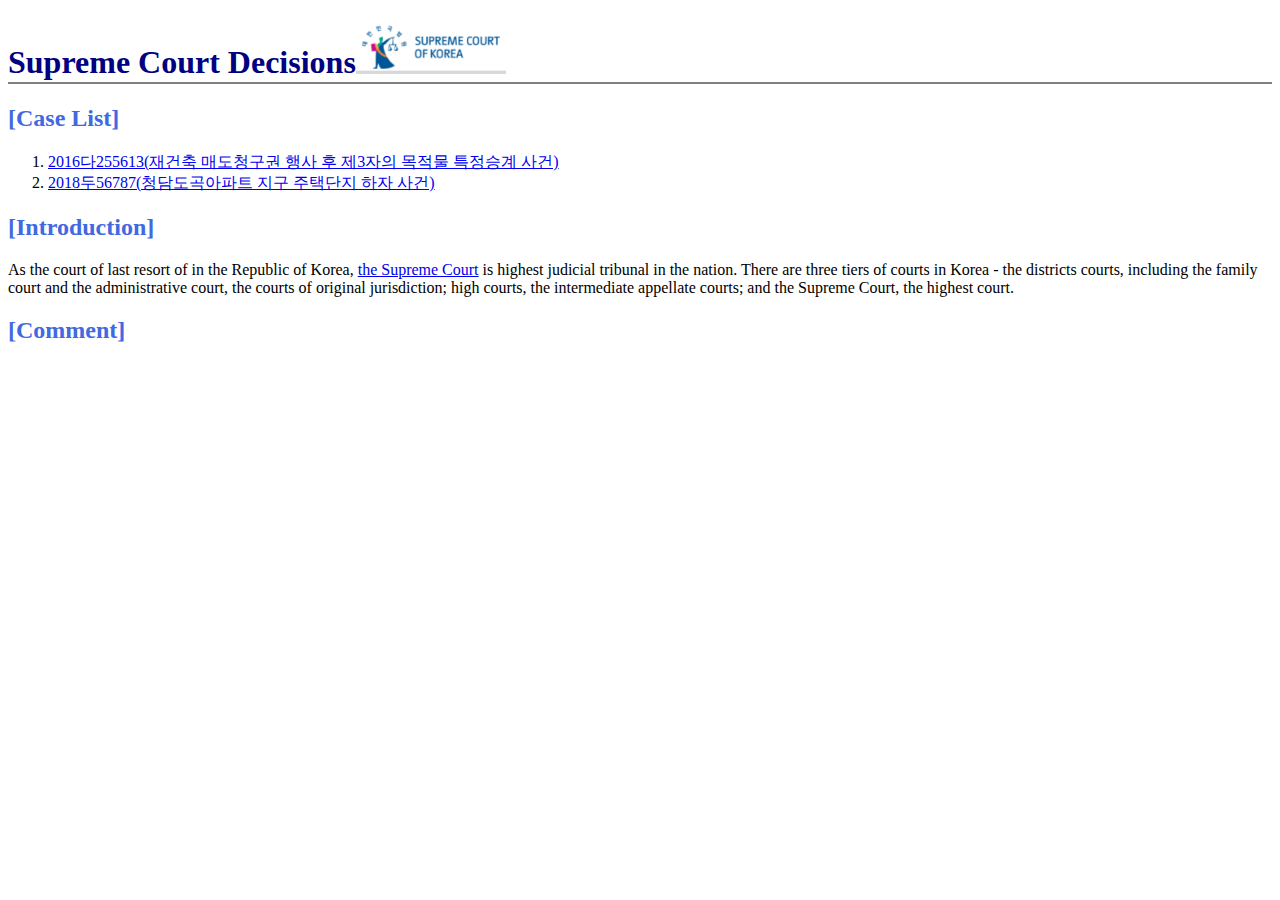
<file: index.html>
<!doctype html>
<html>
<head>
  <title>Korean CASE - Welcome</title>
  <meta charset = "utf-8">
  <link rel="stylesheet" href="style.css">
</head>

<body>
<h1>Supreme Court Decisions<a href = "https://eng.scourt.go.kr/eng/main/Main.work" target=_blank><img src="Supreme Court of Korea_CI.png" width=150></a></h1>
<h2>[Case List]</h2>

<ol>
  <li> <a href = "2016Da255613.html">2016다255613(재건축 매도청구권 행사 후 제3자의 목적물 특정승계 사건)</a></li>
  <li> <a href = "2018Du56787.html">2018두56787(청담도곡아파트 지구 주택단지 하자 사건)</a></li>
</ol>

<h2>[Introduction]</h2>
<p>As the court of last resort of in the Republic of Korea, <a href = "https://eng.scourt.go.kr/eng/main/Main.work" target=_blank>the Supreme Court</a> is highest judicial tribunal in the nation.
  There are three tiers of courts in Korea - the districts courts, including the family court and the administrative court, the courts of original jurisdiction;
   high courts, the intermediate appellate courts; and the Supreme Court, the highest court.</p>
<h2>[Comment]</h2>
<p></p>

</body>
</html>
</file>
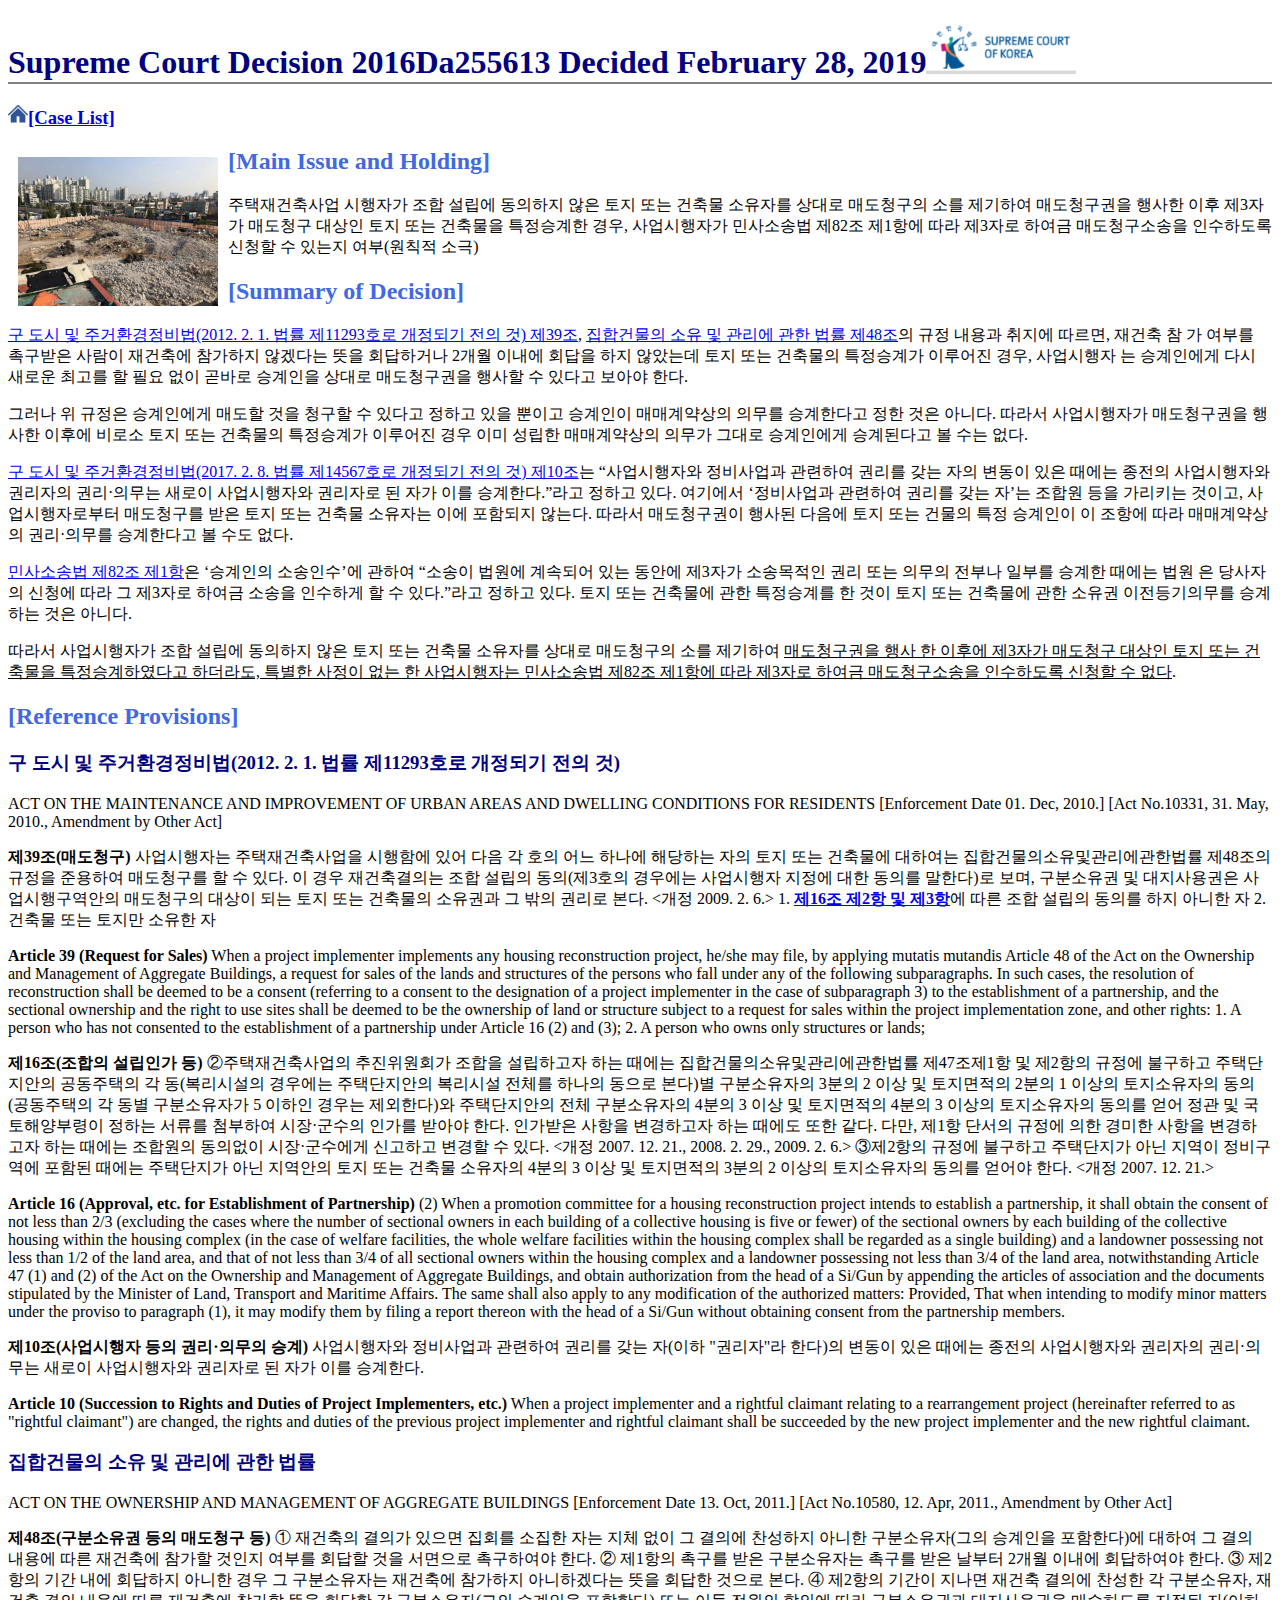
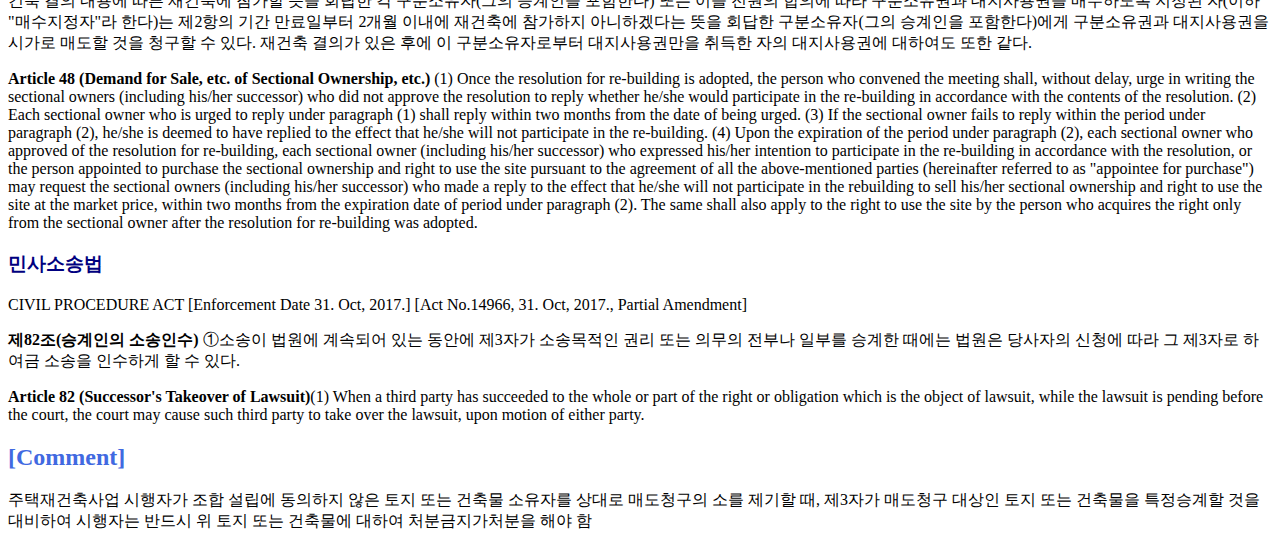
<file: 2016Da255613.html>
<!doctype html>
<html>
<head>
  <title>CASE - 2016Da255613</title>
  <meta charset = "utf-8">
  <link rel="stylesheet" href="style.css">
</head>

<body>
<h1>Supreme Court Decision 2016Da255613 Decided February 28, 2019<a href = "https://eng.scourt.go.kr/eng/main/Main.work" target=_blank><img src="Supreme Court of Korea_CI.png" width=150></a></h1>
<h3><a href = "index.html"><img src="home.jpg" width=20>[Case List]</a></h3>
<img src="철거현장 사진.png" width=200 align=left hspace=10 vspace=10>
<h2>[Main Issue and Holding]</h2>
<p>주택재건축사업 시행자가 조합 설립에 동의하지 않은 토지 또는 건축물 소유자를 상대로 매도청구의 소를 제기하여 매도청구권을 행사한 이후 제3자가 매도청구 대상인
토지 또는 건축물을 특정승계한 경우, 사업시행자가 민사소송법 제82조 제1항에 따라 제3자로 하여금 매도청구소송을 인수하도록 신청할 수 있는지 여부(원칙적 소극)</p>
<h2>[Summary of Decision]</h2>
<p><a href="#article39">구 도시 및 주거환경정비법(2012. 2. 1. 법률 제11293호로 개정되기 전의 것) 제39조</a>, <a href="#article48">집합건물의 소유 및 관리에 관한 법률 제48조</a>의 규정 내용과 취지에 따르면, 재건축 참
가 여부를 촉구받은 사람이 재건축에 참가하지 않겠다는 뜻을 회답하거나 2개월 이내에 회답을 하지 않았는데 토지 또는 건축물의 특정승계가 이루어진 경우, 사업시행자
는 승계인에게 다시 새로운 최고를 할 필요 없이 곧바로 승계인을 상대로 매도청구권을 행사할 수 있다고 보아야 한다.</p>
<p>그러나 위 규정은 승계인에게 매도할 것을 청구할 수 있다고 정하고 있을 뿐이고 승계인이 매매계약상의 의무를 승계한다고 정한 것은 아니다. 따라서 사업시행자가 매도청구권을 행사한 이후에 비로소 토지 또는 건축물의
특정승계가 이루어진 경우 이미 성립한 매매계약상의 의무가 그대로 승계인에게 승계된다고 볼 수는 없다.</p>
<p><a href="#article10">구 도시 및 주거환경정비법(2017. 2. 8. 법률 제14567호로 개정되기 전의 것) 제10조</a>는 “사업시행자와 정비사업과 관련하여 권리를 갖는 자의 변동이 있은 때에는 종전의
사업시행자와 권리자의 권리·의무는 새로이 사업시행자와 권리자로 된 자가 이를 승계한다.”라고 정하고 있다. 여기에서 ‘정비사업과 관련하여 권리를 갖는 자’는 조합원
등을 가리키는 것이고, 사업시행자로부터 매도청구를 받은 토지 또는 건축물 소유자는 이에 포함되지 않는다. 따라서 매도청구권이 행사된 다음에 토지 또는 건물의 특정
승계인이 이 조항에 따라 매매계약상의 권리·의무를 승계한다고 볼 수도 없다.</p>
<p><a href="#article82">민사소송법 제82조 제1항</a>은 ‘승계인의 소송인수’에 관하여 “소송이 법원에 계속되어 있는 동안에 제3자가 소송목적인 권리 또는 의무의 전부나 일부를 승계한 때에는 법원
은 당사자의 신청에 따라 그 제3자로 하여금 소송을 인수하게 할 수 있다.”라고 정하고 있다. 토지 또는 건축물에 관한 특정승계를 한 것이 토지 또는 건축물에 관한 소유권
이전등기의무를 승계하는 것은 아니다.</p> <p>따라서 사업시행자가 조합 설립에 동의하지 않은 토지 또는 건축물 소유자를 상대로 매도청구의 소를 제기하여 <u>매도청구권을 행사
한 이후에 제3자가 매도청구 대상인 토지 또는 건축물을 특정승계하였다고 하더라도, 특별한 사정이 없는 한 사업시행자는 민사소송법 제82조 제1항에 따라 제3자로 하여금 매도청구소송을 인수하도록 신청할 수 없다</u>.</p>
<h2>[Reference Provisions]</h2>
<h3><p>구 도시 및 주거환경정비법(2012. 2. 1. 법률 제11293호로 개정되기 전의 것)</p></h3>
<p>ACT ON THE MAINTENANCE AND IMPROVEMENT OF URBAN AREAS AND DWELLING CONDITIONS FOR RESIDENTS [Enforcement Date 01. Dec, 2010.] [Act No.10331, 31. May, 2010., Amendment by Other Act]</p>
<p><a id="article39"></a><strong>제39조(매도청구)</strong> 사업시행자는 주택재건축사업을 시행함에 있어 다음 각 호의 어느 하나에 해당하는 자의 토지 또는 건축물에 대하여는 집합건물의소유및관리에관한법률 제48조의 규정을 준용하여 매도청구를 할 수 있다. 이 경우 재건축결의는 조합 설립의 동의(제3호의 경우에는 사업시행자 지정에 대한 동의를 말한다)로 보며, 구분소유권 및 대지사용권은 사업시행구역안의 매도청구의 대상이 되는 토지 또는 건축물의 소유권과 그 밖의 권리로 본다.  <개정 2009. 2. 6.>
1. <a href="#article16"><strong>제16조 제2항 및 제3항</strong></a>에 따른 조합 설립의 동의를 하지 아니한 자
2. 건축물 또는 토지만 소유한 자</p>
<p><strong>Article 39 (Request for Sales)</strong>
When a project implementer implements any housing reconstruction project, he/she may file, by applying mutatis mutandis Article 48 of the Act on the Ownership and Management of Aggregate Buildings, a request for sales of the lands and structures of the persons who fall under any of the following subparagraphs. In such cases, the resolution of reconstruction shall be deemed to be a consent (referring to a consent to the designation of a project implementer in the case of subparagraph 3) to the establishment of a partnership, and the sectional ownership and the right to use sites shall be deemed to be the ownership of land or structure subject to a request for sales within the project implementation zone, and other rights:  <Amended by Act No. 9444, Feb. 6, 2009>
1. A person who has not consented to the establishment of a partnership under Article 16 (2) and (3);
2. A person who owns only structures or lands;</p>
<p><a id="article16"></a><strong>제16조(조합의 설립인가 등)</strong>
②주택재건축사업의 추진위원회가 조합을 설립하고자 하는 때에는 집합건물의소유및관리에관한법률 제47조제1항 및 제2항의 규정에 불구하고 주택단지안의 공동주택의 각 동(복리시설의 경우에는 주택단지안의 복리시설 전체를 하나의 동으로 본다)별 구분소유자의 3분의 2 이상 및 토지면적의 2분의 1 이상의 토지소유자의 동의(공동주택의 각 동별 구분소유자가 5 이하인 경우는 제외한다)와 주택단지안의 전체 구분소유자의 4분의 3 이상 및 토지면적의 4분의 3 이상의 토지소유자의 동의를 얻어 정관 및 국토해양부령이 정하는 서류를 첨부하여 시장·군수의 인가를 받아야 한다. 인가받은 사항을 변경하고자 하는 때에도 또한 같다. 다만, 제1항 단서의 규정에 의한 경미한 사항을 변경하고자 하는 때에는 조합원의 동의없이 시장·군수에게 신고하고 변경할 수 있다.  <개정 2007. 12. 21., 2008. 2. 29., 2009. 2. 6.>
③제2항의 규정에 불구하고 주택단지가 아닌 지역이 정비구역에 포함된 때에는 주택단지가 아닌 지역안의 토지 또는 건축물 소유자의 4분의 3 이상 및 토지면적의 3분의 2 이상의 토지소유자의 동의를 얻어야 한다.  <개정 2007. 12. 21.>
</p><p><strong>Article 16 (Approval, etc. for Establishment of Partnership)</strong>
(2) When a promotion committee for a housing reconstruction project intends to establish a partnership, it shall obtain the consent of not less than 2/3 (excluding the cases where the number of sectional owners in each building of a collective housing is five or fewer) of the sectional owners by each building of the collective housing within the housing complex (in the case of welfare facilities, the whole welfare facilities within the housing complex shall be regarded as a single building) and a landowner possessing not less than 1/2 of the land area, and that of not less than 3/4 of all sectional owners within the housing complex and a landowner possessing not less than 3/4 of the land area, notwithstanding Article 47 (1) and (2) of the Act on the Ownership and Management of Aggregate Buildings, and obtain authorization from the head of a Si/Gun by appending the articles of association and the documents stipulated by the Minister of Land, Transport and Maritime Affairs. The same shall also apply to any modification of the authorized matters: Provided, That when intending to modify minor matters under the proviso to paragraph (1), it may modify them by filing a report thereon with the head of a Si/Gun without obtaining consent from the partnership members.  <Amended by Act No. 8785, Dec. 21, 2007; Act No. 8852, Feb. 29, 2008; Act No. 9444, Feb. 6, 2009>
</p>
<p><a id="article10"></a><strong>제10조(사업시행자 등의 권리·의무의 승계)</strong> 사업시행자와 정비사업과 관련하여 권리를 갖는 자(이하 "권리자"라 한다)의 변동이 있은 때에는
  종전의 사업시행자와 권리자의 권리·의무는 새로이 사업시행자와 권리자로 된 자가 이를 승계한다.</p>
<p><strong>Article 10 (Succession to Rights and Duties of Project Implementers, etc.)</strong>
When a project implementer and a rightful claimant relating to a rearrangement project (hereinafter referred to as "rightful claimant") are changed,
the rights and duties of the previous project implementer and rightful claimant shall be succeeded by the new project implementer and the new rightful claimant.</p>

<h3><p>집합건물의 소유 및 관리에 관한 법률</p></h3>
<p>ACT ON THE OWNERSHIP AND MANAGEMENT OF AGGREGATE BUILDINGS [Enforcement Date 13. Oct, 2011.] [Act No.10580, 12. Apr, 2011., Amendment by Other Act]</p>
<p><a id="article48"></a><strong>제48조(구분소유권 등의 매도청구 등)</strong> ① 재건축의 결의가 있으면 집회를 소집한 자는 지체 없이 그 결의에 찬성하지 아니한 구분소유자(그의 승계인을 포함한다)에 대하여 그 결의 내용에 따른 재건축에 참가할 것인지 여부를 회답할 것을 서면으로 촉구하여야 한다.
② 제1항의 촉구를 받은 구분소유자는 촉구를 받은 날부터 2개월 이내에 회답하여야 한다.
③ 제2항의 기간 내에 회답하지 아니한 경우 그 구분소유자는 재건축에 참가하지 아니하겠다는 뜻을 회답한 것으로 본다.
④ 제2항의 기간이 지나면 재건축 결의에 찬성한 각 구분소유자, 재건축 결의 내용에 따른 재건축에 참가할 뜻을 회답한 각 구분소유자(그의 승계인을 포함한다) 또는 이들 전원의 합의에 따라 구분소유권과 대지사용권을 매수하도록 지정된 자(이하 "매수지정자"라 한다)는 제2항의 기간 만료일부터 2개월 이내에 재건축에 참가하지 아니하겠다는 뜻을 회답한 구분소유자(그의 승계인을 포함한다)에게 구분소유권과 대지사용권을 시가로 매도할 것을 청구할 수 있다. 재건축 결의가 있은 후에 이 구분소유자로부터 대지사용권만을 취득한 자의 대지사용권에 대하여도 또한 같다.
</p><p><strong>Article 48 (Demand for Sale, etc. of Sectional Ownership, etc.)</strong> (1) Once the resolution for re-building is adopted, the person who convened the meeting shall, without delay, urge in writing the sectional owners (including his/her successor) who did not approve the resolution to reply whether he/she would participate in the re-building in accordance with the contents of the resolution.
(2) Each sectional owner who is urged to reply under paragraph (1) shall reply within two months from the date of being urged.
(3) If the sectional owner fails to reply within the period under paragraph (2), he/she is deemed to have replied to the effect that he/she will not participate in the re-building.
(4) Upon the expiration of the period under paragraph (2), each sectional owner who approved of the resolution for re-building, each sectional owner (including his/her successor) who expressed his/her intention to participate in the re-building in accordance with the resolution, or the person appointed to purchase the sectional ownership and right to use the site pursuant to the agreement of all the above-mentioned parties (hereinafter referred to as "appointee for purchase") may request the sectional owners (including his/her successor) who made a reply to the effect that he/she will not participate in the rebuilding to sell his/her sectional ownership and right to use the site at the market price, within two months from the expiration date of period under paragraph (2). The same shall also apply to the right to use the site by the person who acquires the right only from the sectional owner after the resolution for re-building was adopted.
</p>
<h3><p>민사소송법</p></h3>
<p>CIVIL PROCEDURE ACT [Enforcement Date 31. Oct, 2017.] [Act No.14966, 31. Oct, 2017., Partial Amendment]</p>
<p><a id="article82"></a><strong>제82조(승계인의 소송인수)</strong> ①소송이 법원에 계속되어 있는 동안에 제3자가 소송목적인 권리 또는 의무의 전부나 일부를 승계한 때에는 법원은 당사자의 신청에 따라 그 제3자로 하여금 소송을 인수하게 할 수 있다.</p>
<p><strong>Article 82 (Successor's Takeover of Lawsuit)</strong>(1) When a third party has succeeded to the whole or part of the right or obligation which is the object of lawsuit, while the lawsuit is pending before the court, the court may cause such third party to take over the lawsuit, upon motion of either party.
</p>

<h2>[Comment]</h2>
<p>주택재건축사업 시행자가 조합 설립에 동의하지 않은 토지 또는 건축물 소유자를 상대로 매도청구의 소를 제기할 때, 제3자가 매도청구 대상인 토지 또는 건축물을 특정승계할 것을 대비하여 시행자는 반드시 위 토지 또는 건축물에 대하여 처분금지가처분을 해야 함</p>



</body>
</html>
</file>
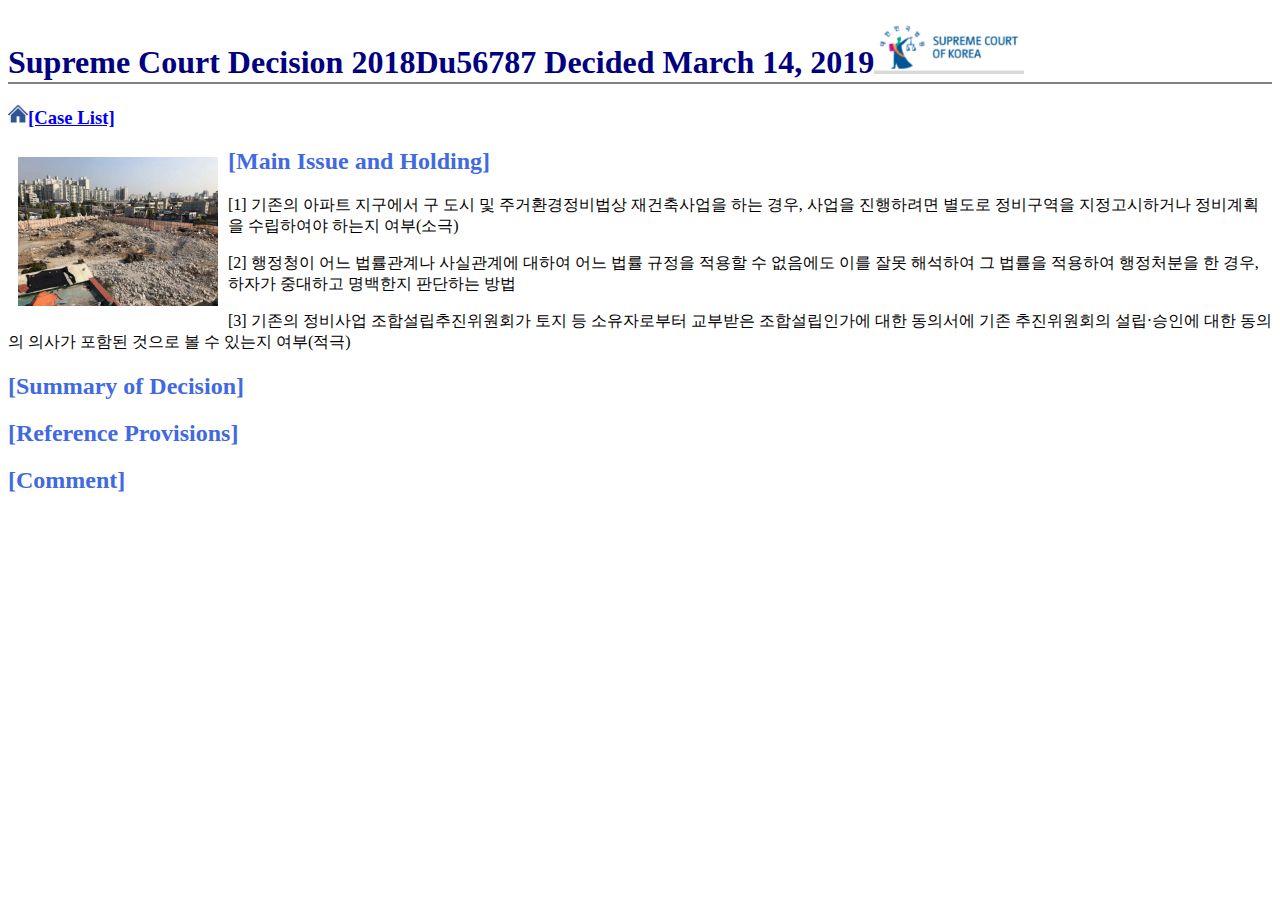
<file: 2018Du56787.html>
<!doctype html>
<html>
<head>
  <title>CASE - 2018Du56787</title>
  <meta charset = "utf-8">
  <link rel="stylesheet" href="style.css">
</head>

<body>
<h1>Supreme Court Decision 2018Du56787 Decided March 14, 2019<a href = "https://eng.scourt.go.kr/eng/main/Main.work" target=_blank><img src="Supreme Court of Korea_CI.png" width=150></a></h1>
<h3><a href = "index.html"><img src="home.jpg" width=20>[Case List]</a></h3>
<img src="철거현장 사진.png" width=200 align=left hspace=10 vspace=10>
<h2>[Main Issue and Holding]</h2>
<p>[1] 기존의 아파트 지구에서 구 도시 및 주거환경정비법상 재건축사업을 하는 경우, 사업을 진행하려면 별도로 정비구역을 지정고시하거나 정비계획을 수립하여야 하는지 여부(소극)
</p><p>[2] 행정청이 어느 법률관계나 사실관계에 대하여 어느 법률 규정을 적용할 수 없음에도 이를 잘못 해석하여 그 법률을 적용하여 행정처분을 한 경우, 하자가 중대하고 명백한지 판단하는 방법
</p><p>[3] 기존의 정비사업 조합설립추진위원회가 토지 등 소유자로부터 교부받은 조합설립인가에 대한 동의서에 기존 추진위원회의 설립·승인에 대한 동의의 의사가 포함된 것으로 볼 수 있는지 여부(적극)
</p>
<h2>[Summary of Decision]</h2>

<h2>[Reference Provisions]</h2>

<h2>[Comment]</h2>
<p></p>


</body>
</html>
</file>
<file: style.css>
h1{
color:navy;
border-bottom: 2px solid gray;
}
h2{
  color:royalblue;
}
h3{
  color:navy;
}
</file>
